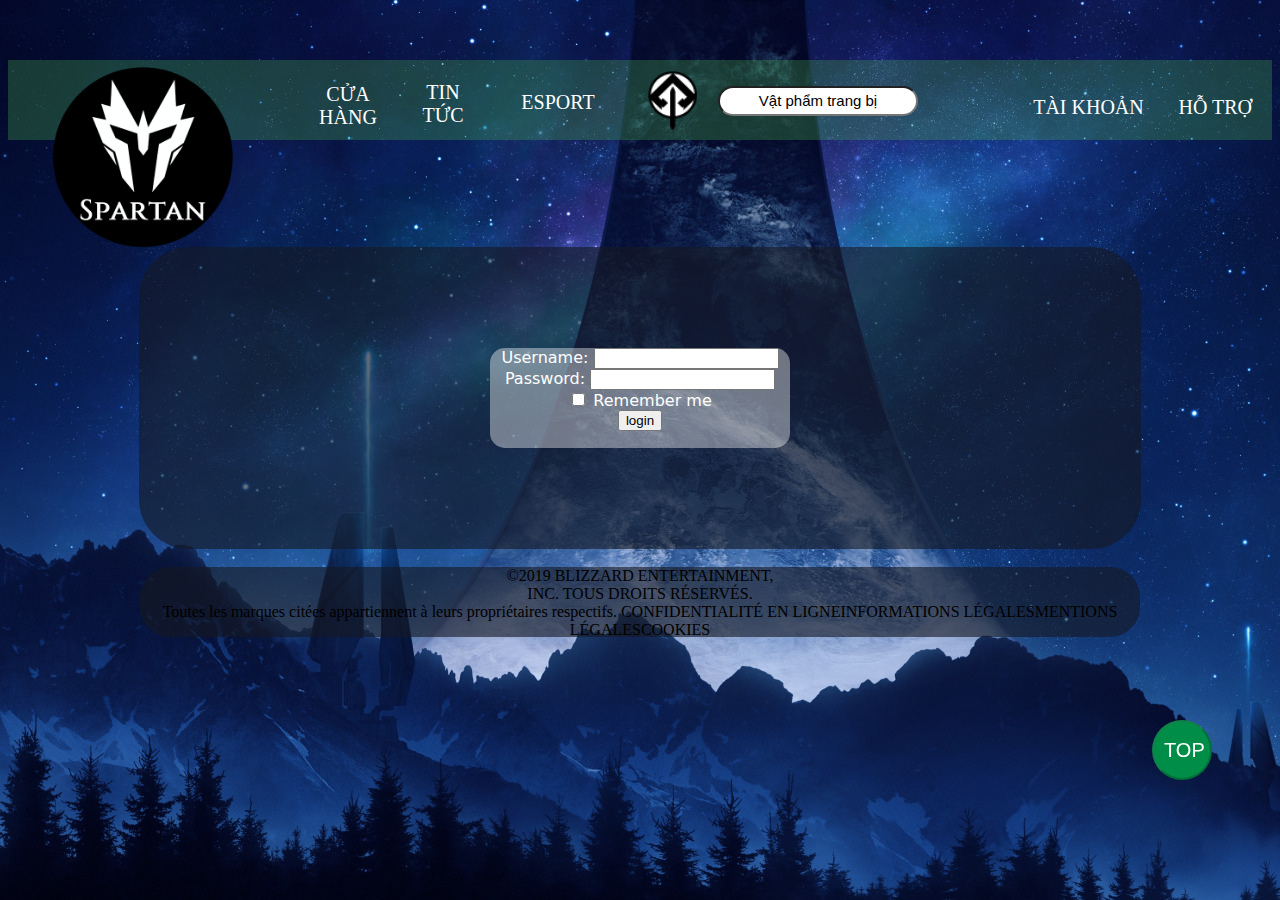
<file: nome/dangnhap.html>
<html>
<head>
<meta charset="utf-8">
<link href="box.css" rel=stylesheet>
<style>		
.class{width:100%;
height:80px;
margin-top:60px;
border-radius: 0px 0px 0px 0px;
background-color:rgba(76, 175, 80, 0.3) ; }
.classnone{width:100%;
height:80px;
margin-top:60px;
border-radius: 0px 0px 0px 0px;
background-color:rgba(76, 175, 80, 0.3) ; }
#foter{width:1000px;
	height:70px;
	clear:both;
	text-align:center;
	margin:auto;
	border-radius:30px;
	background-color:rgba(21, 25, 35, 0.61) ; }
.dropdown {
  position: relative;
		display: inline-block;}
.dropdown-content {

display: none;
color:#FFFFFF;
font-size:25;
position: relative;
background-color:#DBDBDB;
min-width:160px;
box-shadow: 0px 8px 16px 0px rgba(0,0,0,0.2);
padding: 1px 1px;
z-index: 1;
}
.dropdown:hover .dropdown-content{color:black;
  display: block;
border-bottom-right-radius:30px;
border-bottom-left-radius:30px;
}
.drop {
  position: relative;
		display: inline-block;}
.drop-content {
display: none;
color:whitesmoke;
font-size:40;
position: relative;
background-color:#000B3C;
min-width:160px;
box-shadow: 0px 8px 16px 0px rgba(0,0,0,0.2);
padding: 1px 1px;
font-size:25;
z-index: 1;
}
.drop:hover .drop-content {
border-bottom-right-radius:30px;
border-bottom-left-radius:30px;
  display: block;
}
	</style>
	<style>
		body{background-image:url("sear/namor.jpg");
			background-repeat: no-repeat;
			background-size: cover;
			background-attachment: fixed;
		}
		#timkiem{width:200px; height:30px;
		border-radius:60px ;
		text-align: center;}
		#timkiem::placeholder{ font-size:15px;
								color:black;} 
.giaodien{max-Width:1000px;
	height:300px;
	text-align:center;
	border-radius:50px;
	padding:1px;
	margin:auto;
	clear:both;
	justify-content: center;
    align-items: center;
    display: flex;

	background-color:rgba(21, 25, 35, 0.61) ;
	}
	a:link{color:white;
	text-decoration: none;}
	a:hover{color:black;
	text-decoration: none;}
	a:visited{color:white;
	text-decoration: none;}
		#bac{width:300px;
	height:100px;
	color:white;
	font-family: "Lucida Grande", "Lucida Sans Unicode", "Lucida Sans", "DejaVu Sans", Verdana, "sans-serif";
	border-radius:15px;
	background-color:rgba(255, 255, 255, 0.4);
	</style>
</head>
<body>
	
<div  class="class">
<div class="logo"><a href="trangchu.html"><img src="sear/Spartan2.png" width="180px" height="180px"></a></div>
<div class="shop"><a href="trangchu.html">CỬA HÀNG</a></div>
<div class="news" ><a href="tintuc.html">TIN TỨC</a></div>
<div class="esport"><a href="nome/litpage/Esport.html">ESPORT</a></div>
<div class="support"><a href="nome/litpage/Support.html">HỖ TRỢ</a> </div>
<div class="myacc" >
<div class="drop">
<span><a href="#">TÀI KHOẢN</a></span>
 <div class="drop-content">
<p><a href="#">Đăng nhập</a></p>
<p>Tìm mặt khẩu</p>
 </div>
 </div></div>
<div class="sear">
	<a href="#">
		<img src="sear/Untitled-1.png" width="50px" height="60px"/></a></div>
	<div class="timkiem"><input id="timkiem" type="text" placeholder="Vật phẩm trang bị"></div>
	<div class="giaodien">
		<div id="bac">
			<form>
Username:
<input type="text" name="usename">
			
	Password:
		<input name="pw" type="password"/><br/>
		<input name="re" type="checkbox" />
		Remember me<br/>
		<button type="submit"> login</button>
		
</form></div>
	</div>
	<br/>
		<div id="foter"> ©2019 BLIZZARD ENTERTAINMENT,<br/>
			INC. TOUS DROITS RÉSERVÉS.<br/>
Toutes les marques citées appartiennent à leurs propriétaires respectifs.
CONFIDENTIALITÉ EN LIGNEINFORMATIONS LÉGALESMENTIONS LÉGALESCOOKIES </div>
<button class="buton"><a href="#top" style="color: white">TOP</a></button></div>

</body>
</html>
</file>
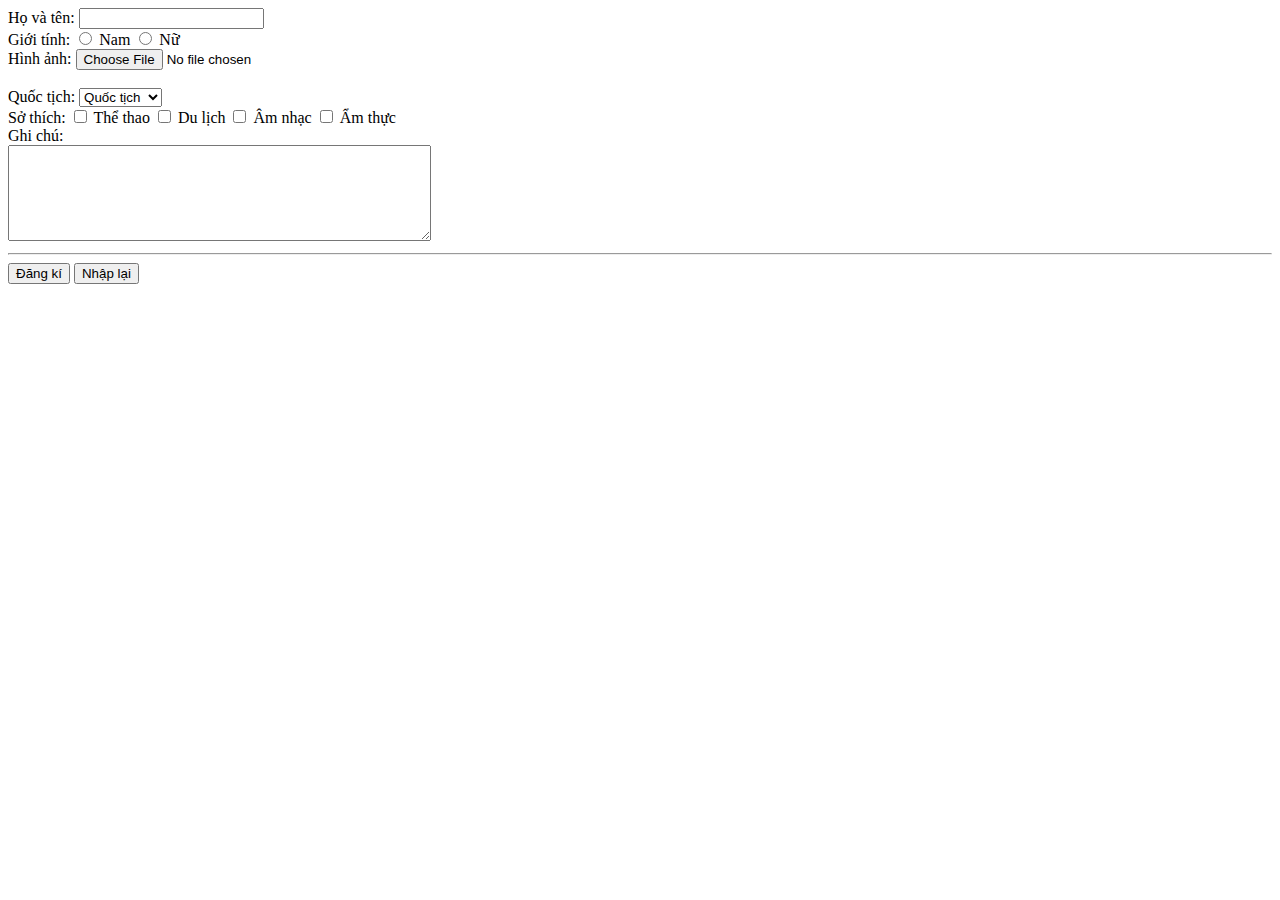
<file: nome/password 2.html>
<!doctype html>
<html>
<head>
<meta charset="utf-8">
<title>Untitled Document</title>
</head>

<body>
	<from> 
	<label>Họ và tên:</label>
		<input name=pw type=text/>
			<br/>
		<label>Giới tính:</label>
		<input type=radio> <label>Nam</label> <input type=radio> <label>Nữ</label>
			<br/>
		<label>Hình ảnh:</label>
		<input type=file>
		<br/>
	
			<br/>
		<label>Quốc tịch:</label> <select><option>Quốc tịch </option><option>Việt Nam</option><option> Nhật Bản</option> <option>Hàn Quốc</option></select> <br/>
		<label>Sở thích:</label>
		<input type=checkbox> <label>Thể thao</label> <input type=checkbox> <label>Du lịch</label> <input type=checkbox> <label>Âm nhạc</label> <input type=checkbox> <label>Ẩm thực</label> 
			<br/>
		<label>Ghi chú:</label>
			<br/>
		<textarea rows=6 cols=50> </textarea>
		<br/>
		<hr/>	
	<input type="button" value="Đăng kí" >
	<input type="button" value="Nhập lại" >
	</from>
</body>
</html>

</body>
</html>
</file>
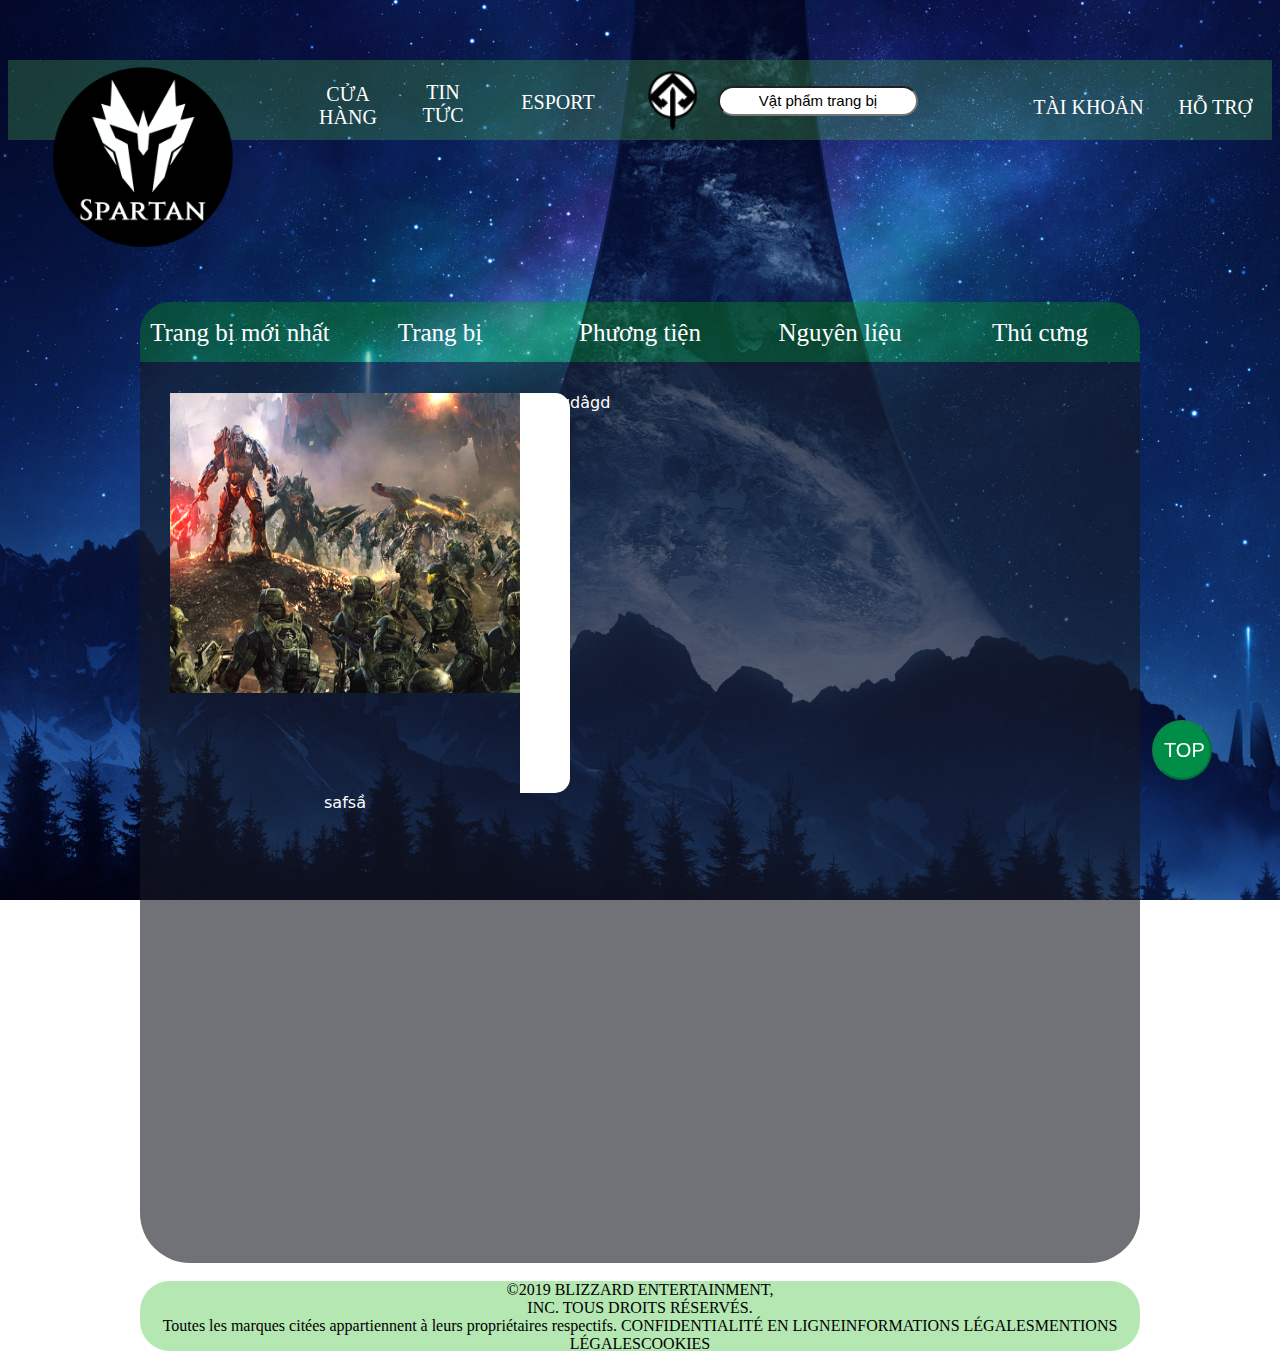
<file: nome/tintuc.html>
<html>
<head>
<meta charset="utf-8">
<link href=box.css rel=stylesheet>
<style>		
.class{width:100%;
height:80px;
margin-top:60px;
border-radius: 0px 0px 0px 0px;
background-color:rgba(76, 175, 80, 0.3) ;}
.classnone{width:100%;
height:80px;
margin-top:60px;
border-radius: 0px 0px 0px 0px;
background-color:rgba(76, 175, 80, 0.3) ; }
.foter{width:1000px;
	height:70px;
	clear:both;
	text-align:center;
	margin:auto;
	border-radius:30px;
	background-color:rgba(6, 175, 0, 0.3) ;}
	
.dropdown {
  position: relative;
		display: inline-block;}
.dropdown-content {

display: none;
color:#FFFFFF;
font-size:25;
position: relative;
background-color:#DBDBDB;
min-width:160px;
box-shadow: 0px 8px 16px 0px rgba(0,0,0,0.2);
padding: 1px 1px;
z-index: 1;
}
.dropdown:hover .dropdown-content{color:black;
  display: block;
border-bottom-right-radius:30px;
border-bottom-left-radius:30px;
}
.drop {
  position: relative;
		display: inline-block;}
.drop-content {
display: none;
color:whitesmoke;
font-size:40;
position: relative;
background-color:#000B3C;
min-width:160px;
box-shadow: 0px 8px 16px 0px rgba(0,0,0,0.2);
padding: 1px 1px;
font-size:25;
z-index: 1;
}
.drop:hover .drop-content {
border-bottom-right-radius:30px;
border-bottom-left-radius:30px;
  display: block;
}
	</style>
	<style>
		body{background-image:url("sear/namor.jpg");
			background-repeat: no-repeat;
			background-size: cover;
			background-attachment: fixed;
		}
		#timkiem{width:200px; height:30px;
		border-radius:60px ;
		text-align: center;}
		#timkiem::placeholder{ font-size:15px;
								color:black;} 
.topgiaodien{max-Width:1000px;
	height:60px;
	padding-top:1px;
	margin:auto;
	margin-top:160px;}
.giaodien{max-Width:1000px;
	height:900px;
	border-bottom-right-radius:50px;
	border-bottom-left-radius:50px;
	padding-top:1px;
	margin:auto;;
	clear:both;

	background-color:rgba(21, 25, 35, 0.61) ;
	}
	a:link{color:white;
	text-decoration: none;}
	a:hover{color:black;
	text-decoration: none;}
	a:visited{color:white;
	text-decoration: none;}
	.giaodienn{Width:200px;
	height:30px;
	position: absolute;
	padding:20px 20px;
	margin:auto;
	clear:both;
	font-size:30px;
	color:white;
	}
	</style>
</head>
<body>
	
<div  class="class">
<div class="logo"><a href="trangchu.html"><img src="sear/Spartan2.png" width="180px" height="180px"></a></div>
<div class="shop"><a href="trangchu.html">CỬA HÀNG</a></div>
<div class="news" ><a href="tintuc.html">TIN TỨC</a></div>
<div class="esport"><a href="nome/litpage/Esport.html">ESPORT</a></div>
<div class="support"><a href="nome/litpage/Support.html">HỖ TRỢ</a> </div>
<div class="myacc" >
<div class="drop">
<span><a href="dangnhap.html">TÀI KHOẢN</a></span>
 <div class="drop-content">
	 <a href="dangnhap.html"<p>Đăng nhập</a>
<p>Tìm mặt khẩu</p>
 </div>
 </div></div>
<div class="cl"></div>
<div class="sear">
	<a href="#">
		<img src="sear/Untitled-1.png" width="50px" height="60px"/></a></div>
	<div class="timkiem"><input id="timkiem" type="text" placeholder="Vật phẩm trang bị"></div>
</div>
<div class="topgiaodien">
<div class="class2">
<div class="armornew">
				<div class="dropdown">
  <span><a href="#">Trang bị mới nhất</a></span>
  <div class="dropdown-content">
	  <a href="#"><p>Giáp</p></a>
<p>Súng</p>
<p>Phụ Kiện</p>
 </div>
 </div>
 </div>
<div class="armor">
<div class="dropdown">
<span><a href="#">Trang bị</a> </span>
<div class="dropdown-content">
<p>Giáp</p>
<p>vũ khí</p></div></div></div>
<div class="vehicle">
<div class="dropdown">
<span><a href="#">Phương tiện</a> </span> 
<div class="dropdown-content">
<p>Battleship </p>
<p>Battlecars</p>
<p>Xe đạp</p></div></div></div>
<div class="material">
<div class="dropdown">
<span><a href="#">Nguyên liệu</a> </span>
<div class="dropdown-content">
<p>Thép thô</p>
<p>Động cơ</p></div></div>
</div>
<div class="pet"><div class="dropdown">
<span><a href="#">Thú cưng</a> </span>
<div class="dropdown-content">
<p>Thú nuôi</p>
<p>Siêu thú</p></div></div></div>	
</div>
	<div class="giaodien">
		<div class=b3>
			<div class=b4><img src="sear/war.png" width="350" height="300"></div>
			<div class=b5>gedagdâgd</div>
			<div class=b6> safsầ </div></div>
		
	</div>
	<br/>
		<div class="foter"> ©2019 BLIZZARD ENTERTAINMENT,<br/>
			INC. TOUS DROITS RÉSERVÉS.<br/>
Toutes les marques citées appartiennent à leurs propriétaires respectifs.
CONFIDENTIALITÉ EN LIGNEINFORMATIONS LÉGALESMENTIONS LÉGALESCOOKIES </div>
<button class="buton"><a href="#top" style="color: white">TOP</a></button></div>

</body>
</html>
</file>
<file: nome/box.css>
@charset "utf-8";
/* CSS Document */
.a{width:100%;
	height:35px;
	font-size:15px;
	color:black;
	text-align: center;
	background-color:azure;
	margin-left:25px;
	border-radius:30px;
	font-family:"Lucida Sans Unicode", "Lucida Sans", "DejaVu Sans", Verdana, "sans-serif";
	text-shadow: 1px 1px grey;
}
.b{width:630px;
	height:300px;
	color:white;
	margin-top:30px;
	margin-left:30px;
	margin-right:25px;
	font-family: "Lucida Grande", "Lucida Sans Unicode", "Lucida Sans", "DejaVu Sans", Verdana, "sans-serif";
	border-radius:15px;
	background-color:rgba(255, 255, 255, 0.4);
float:left;}
.b2{width:300px;
	height:300px;
	color:white;
	text-align:center;
	margin-top:30px;
	font-family: "Lucida Grande", "Lucida Sans Unicode", "Lucida Sans", "DejaVu Sans", Verdana, "sans-serif";
	border-radius:15px;
	background-color:rgba(255, 255, 255, 0.4);
	float:left;}
.b3{width:400px;
	height:400px;
	color:white;
	margin:30px 0px 30px 30px;
	font-family: "Lucida Grande", "Lucida Sans Unicode", "Lucida Sans", "DejaVu Sans", Verdana, "sans-serif";
	border-radius:15px;
	float:left;}
.b4{width:350px;
	height:300px;
	color:white;
	text-align:right;
	margin:0px;
	font-family: "Lucida Grande", "Lucida Sans Unicode", "Lucida Sans", "DejaVu Sans", Verdana, "sans-serif";
	border-radius:0px 15px 15px 0px;
	background-color:white;
	float:left;}
.b5{width:50px;
	height:400px;
	color:white;
	text-align:right;
	margin:auto;
	font-family: "Lucida Grande", "Lucida Sans Unicode", "Lucida Sans", "DejaVu Sans", Verdana, "sans-serif";
	border-radius:0px 15px 15px 0px;
	background-color:white;
	float:left;}
.b6{width:350px;
	height:100px;
	color:white;
	text-align:center;
	font-family: "Lucida Grande", "Lucida Sans Unicode", "Lucida Sans", "DejaVu Sans", Verdana, "sans-serif";
	border-radius:0px 15px 15px 0px;
	background-color:rgba(255, 255, 255, 0.4);}
.c{width:300px;
height: 150px;
margin:30px 0px 15px 15px;
float:left;}
.d{width:600px;
	height:300px;
	margin:30px 30px 15px 15px;
	float:left;}
.e{bottom:10%;
	height:50px;
	width:100%;
	background-color:rgba(21, 25, 35, 0.61)}
.logo{
width:250px;
height:180px;
border:white;
color:white;
text-align:center;
margin-top:5px;
margin-left:5px;
padding-left:5px;
padding-top:2px;
float:left;}
.shop{
width:100px;
height:30px;
text-align:center;
border:white;
color:white;
text-align:center;
margin-top:20px;
margin-left:30px;
padding-top:3px;
font-size:20;
float:left;}
.news{
width: 50px;
height:100px;
border:white;
color:white;
text-align:center;
margin-top:20px;
margin-left:20px;
padding-top:1px;
font-family;;
font-size:20;
float:left;}
.esport{
width:180px;
height:100px;
border:white;
color:white;
text-align:center;
margin-top:30px;
margin-left:0px;
padding-top:1px;
font-size:20;
float:left;}
.support{
widows: 1px 50px;
height:100px;
border:white;
color:white;
text-align:center;
margin-top:35px;
margin-right:20px;
padding-top:1px;
font-size:20;
float:right;}
.myacc{
width:180px;
height:100px;
border:white;
color:white;
text-align:center;
margin-top:35px;
margin-left:20px;
padding-top:1px;
font-size:20;
float:right;}
.timkiem{width:10px;
height:10px;
border:white;
color:white;
margin-top:25px;
margin-left:60px;
padding-top:1px;
float:left;}
.sear{
width:10px;
height:10px;
border:white;
color:white;
margin-top:10px;
margin-left:0px;
padding-top:1px;
float:left;}
.class2{width:100%;
height:60px;
text-align: center;
margin-top:0.5px;
float:left;
border-top-right-radius: 30px;
border-top-left-radius: 30px;
background: rgba(6, 175, 0, 0.3);}
.armornew{
width:20%;
height:60px;
border:white;
color:white;
text-align:center;
margin-top:2px;
padding-top:15px;
font-size:25;
float:left;
	}
.armor{
width:20%;
height:60px;
border:white;
color:white;
text-align:center;
margin-top:2px;
padding-top:15px;
font-size:25;
float:left;}
.vehicle{
width:20%;
height:60px;
border:white;
color:white;
text-align:center;
margin-top:2px;
padding-top:15px;
font-size:25;
float:left;}
.material{
width:20%;
height:60px;
border:white;
color:white;
text-align:center;
margin-top:2px;
padding-top:15px;
font-size:25;
float:left;}
.pet{
width:20%;
height:60px;
border:white;
color:white;
text-align:center;
margin-top:2px;
padding-top:15px;
font-size:25;
float:left;}
.foter{width:1000px;
	height:70px;
	clear:both;
	text-align:center;
	margin:auto;
	border-radius:30px;
	background-color:rgba(21, 25, 35, 0.61) ; }

.table {
  font-family: "Trebuchet MS", Arial, Helvetica, sans-serif;
  border-collapse: collapse;
  widows: 100%;
}

.table td, .table th {
  border: 1px solid #ddd;
  padding: 8px;
}

.table tr:nth-child(even){background-color: #f2f2f2;}

.table tr:hover {background-color: #ddd;}

.table th {
  padding-top: 12px;
  padding-bottom: 12px;
  text-align: left;
  background-color: rgba(6, 175, 0, 0.3);
  color: white;
}
.tb{text-align: center;}
.buton {color:white;
        position: fixed;
        float: right;
        right: 10%;
	    font-family: Sans-serif;
		font-style: bold;
        left: 90%;
		top:80%;
		bottom:20%;
        width: 60px;
		height:60px;
        font-size: 20px;
        border-color: rgba(85, 85, 85, 0.2);
        background-color:#008D48;
        padding: 10px;
        border-radius: 50px;

    }
    .buton:hover {
        background-color: #7dbbf1;
    }
</file>
